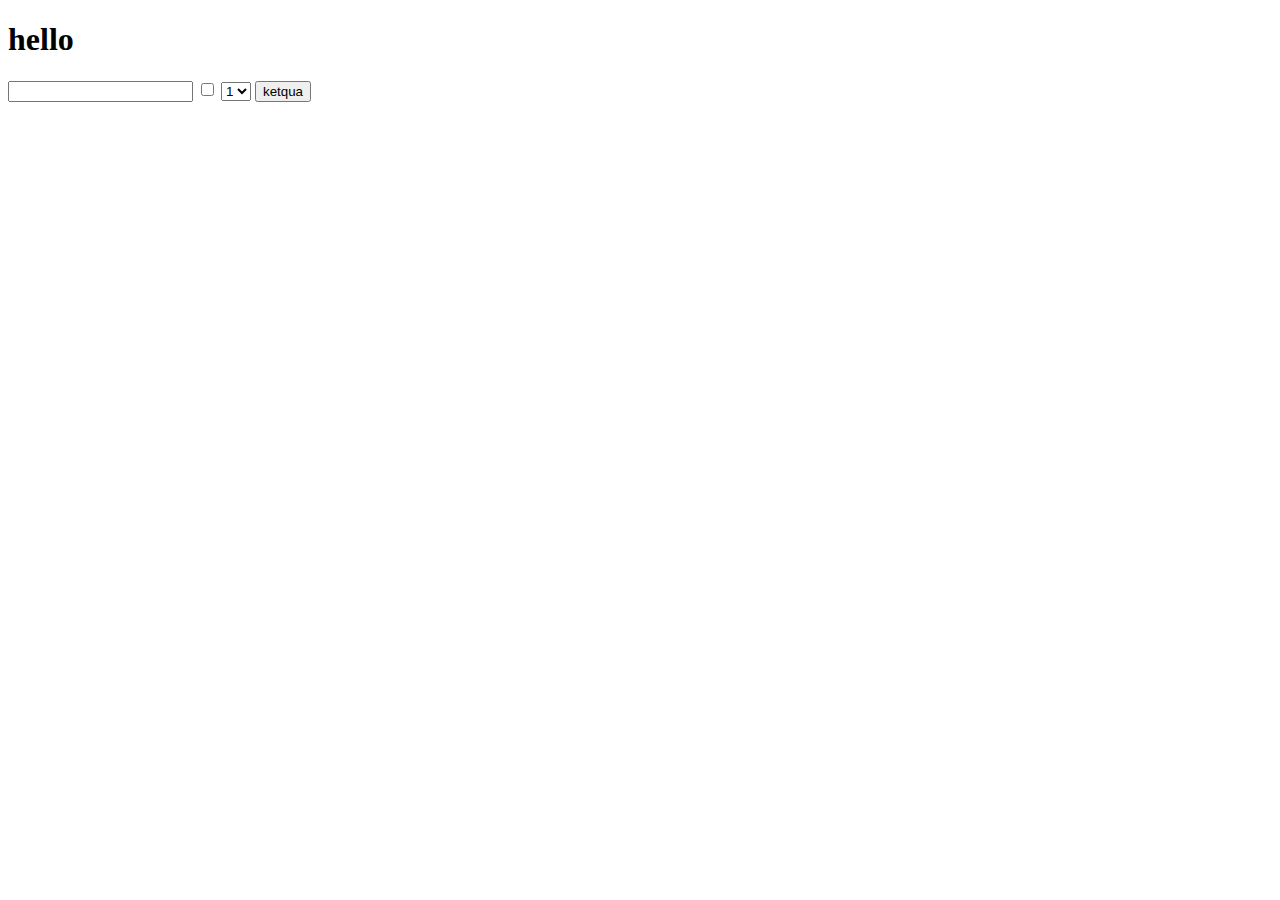
<file: index.html>
<!DOCTYPE html>
<html lang="en">
<head>
    <meta charset="UTF-8">
    <meta http-equiv="X-UA-Compatible" content="IE=edge">
    <meta name="viewport" content="width=device-width, initial-scale=1.0">
    <title>Javascript</title>
    <!-- <style>
        .red{
            color: red;
        }
        .yellow{
            background-color: yellow; 
        }
    </style> -->
</head>
<body>
    

     <!-- <div class="box box-2"> -->
        <!-- <h1>
           <span>Anh Quân </span>
        </h1>
        <h1> Anh Quân - 2  </h1>
        <h1> Anh Quân - 3  </h1> -->
        <h1>hello</h1>
        <input type="text"  id="hihi">
        <input type="checkbox" >
        <select >
            <option value="1">1</option>
            <option value="2">2</option>
            <option value="3">3</option>
        </select>
        <input type="button" value="ketqua" onclick="hinhchunhat()">
</body>
    <script src="./index.js"></script>
</html>
</file>
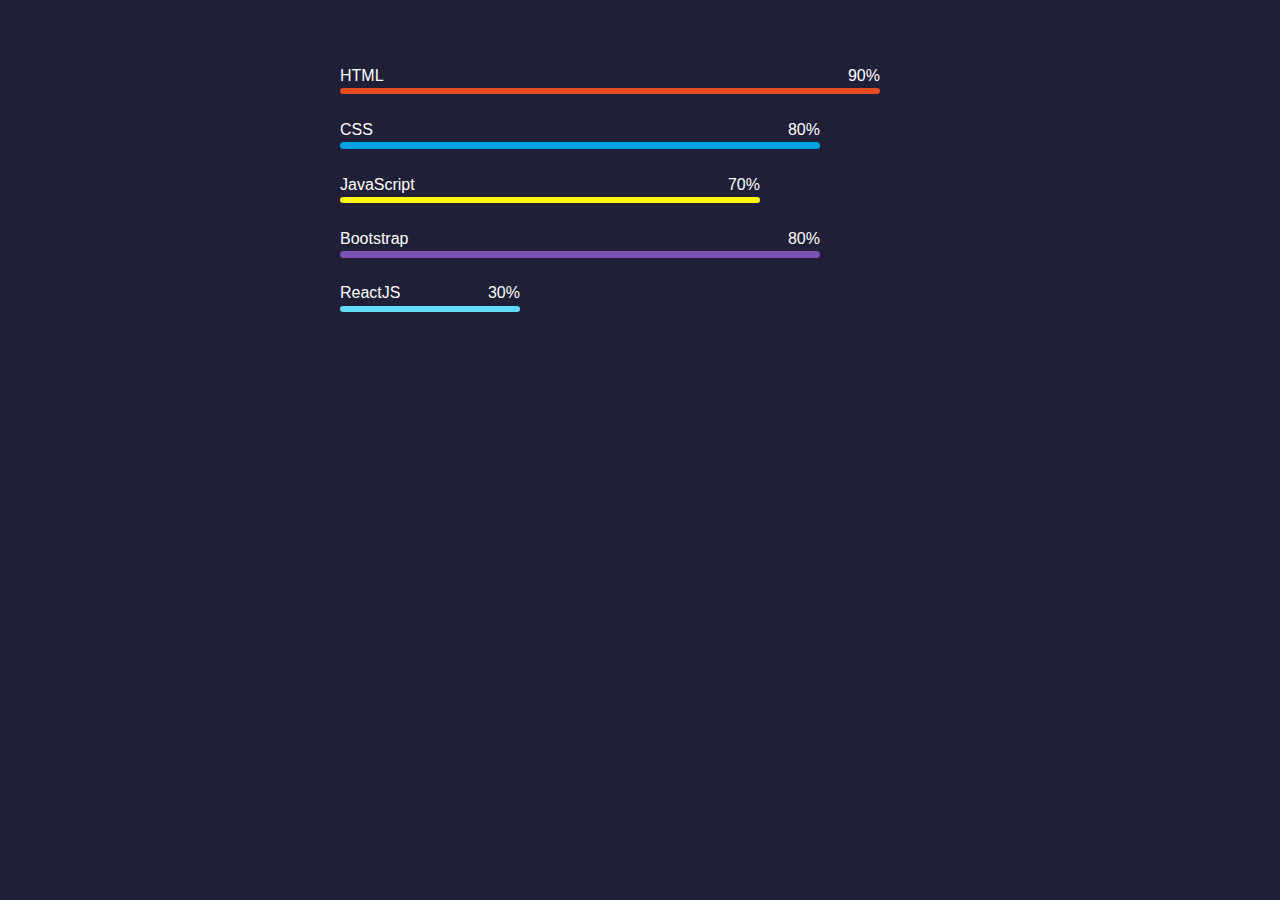
<file: test.html>
<!DOCTYPE html>
<html lang="en">
<head>
    <meta charset="UTF-8">
    <meta http-equiv="X-UA-Compatible" content="IE=edge">
    <meta name="viewport" content="width=device-width, initial-scale=1.0">
    <title> Skills Bar </title>
    <link rel="stylesheet" href="./t.css">
</head>
<body>
    
    <section class="skills">
        <div class="right">
            <ul>
                <li class="bar html">
                     <span class="language"> HTML </span>
                     <span class="percentage"> 90% </span>
                </li>
                <li class="bar css">
                    <span class="language "> CSS </span>
                    <span class="percentage"> 80% </span>
                </li>
                <li class="bar js">
                    <span class="language "> JavaScript </span>
                    <span class="percentage"> 70% </span>
                </li>
                <li class="bar bootstrap">
                    <span class="language "> Bootstrap </span>
                    <span class="percentage"> 80%</span>
                </li>
                <li class="bar reactjs">
                     <span class="language "> ReactJS </span>
                    <span class="percentage"> 30% </span>
                </li>
            </ul>
        </div>
    </section>

</body>
</html>
</file>
<file: t.css>
* {
    margin: 20;
    padding: 0;
    box-sizing: border-box;
}

body{
    color: #fff;
    background-color: #1f1f38;
    font-family: sans-serif;
}

.skills {
    display: flex;
    justify-content: space-around;
    position: relative;
    padding: 2rem;
    flex-wrap: wrap;
}
.right {
    width: 50%;
}
.right ul .bar {
    height: .4rem;
    position: relative;
    list-style: none;
    border-radius: 10px;
    margin: 3rem 0;
    animation: skills;
    animation-duration: 1s;
}
.right ul .html {
    width: 90%;
    background-color: #e54c21;
}

.right ul .css {
    width: 80%;
    background-color: #00a0e4;
}
.right ul .js {
    width: 70%;
    background-color: yellow;
}
.right ul .bootstrap {
    width: 80%;
    background-color: #7952b3;
}
.right ul .reactjs {
    width: 30%;
    background-color: #61dafb;
}
.language {
    position: absolute;
    bottom: .6rem;
    left: 0;
}
.percentage {
    position: absolute;
    bottom: 0.6rem;
    right: 0;
}

/* @media screen and (max-width: 834px) {
    .skills {
        padding: .5rem;
    }

    .right {
        width: 90%;
    }
} */
</file>
